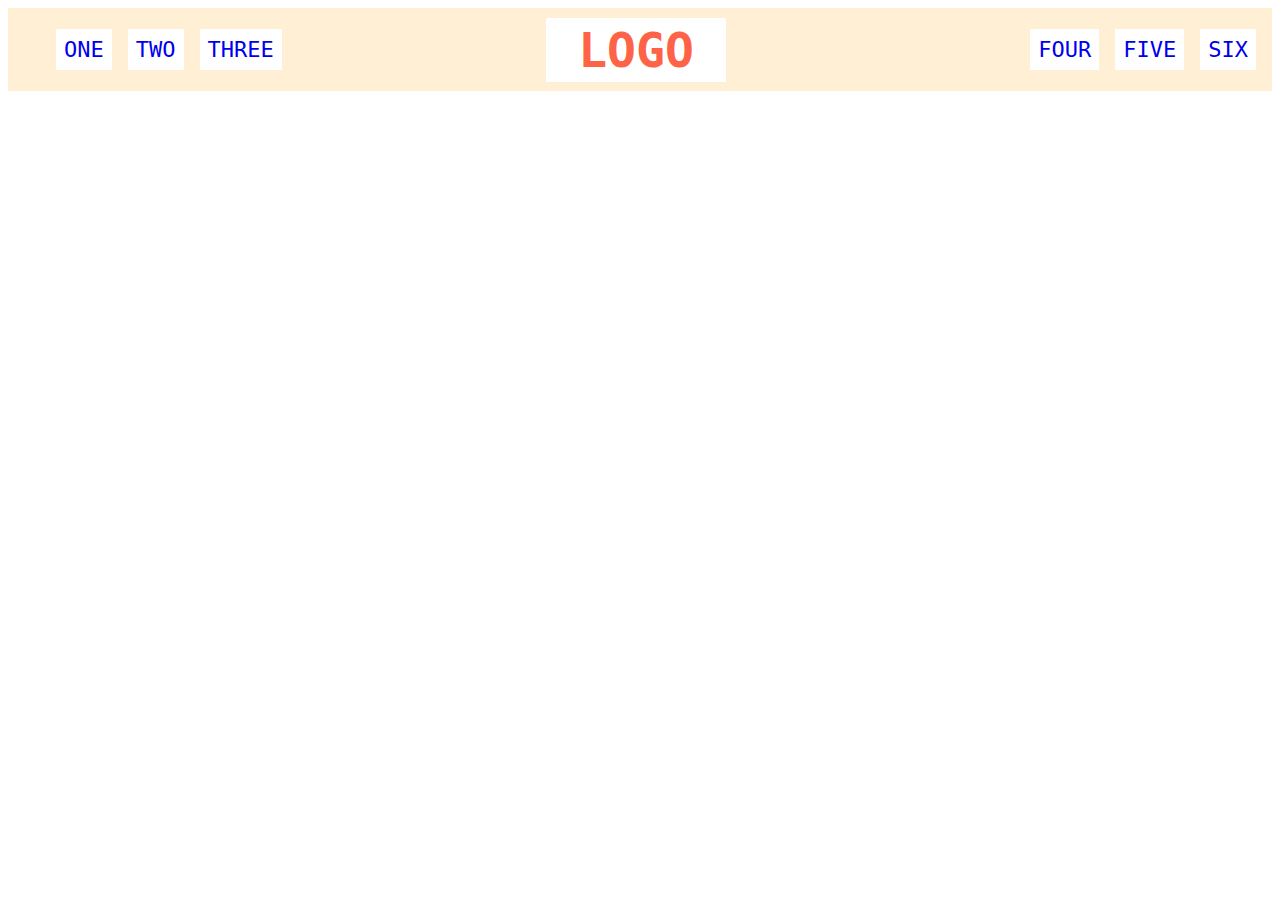
<file: flex/02-flex-header/index.html>
<!DOCTYPE html>
<html lang="en">
  <head>
    <meta charset="UTF-8">
    <meta http-equiv="X-UA-Compatible" content="IE=edge">
    <meta name="viewport" content="width=device-width, initial-scale=1.0">
    <title>Flex Header</title>
    <link rel="stylesheet" href="style.css">
  </head>
  <body>
    <div class="header">
      <div class="left-links">
        <ul class="llks">
          <li><a href="#">ONE</a></li>
          <li><a href="#">TWO</a></li>
          <li><a href="#">THREE</a></li>
        </ul>
      </div>
      <div class="logo">LOGO</div>
      <div class="right-links">
        <ul class="rlks">
          <li><a href="#">FOUR</a></li>
          <li><a href="#">FIVE</a></li>
          <li><a href="#">SIX</a></li>
        </ul>
      </div>
    </div>
  </body>
</html>
</file>
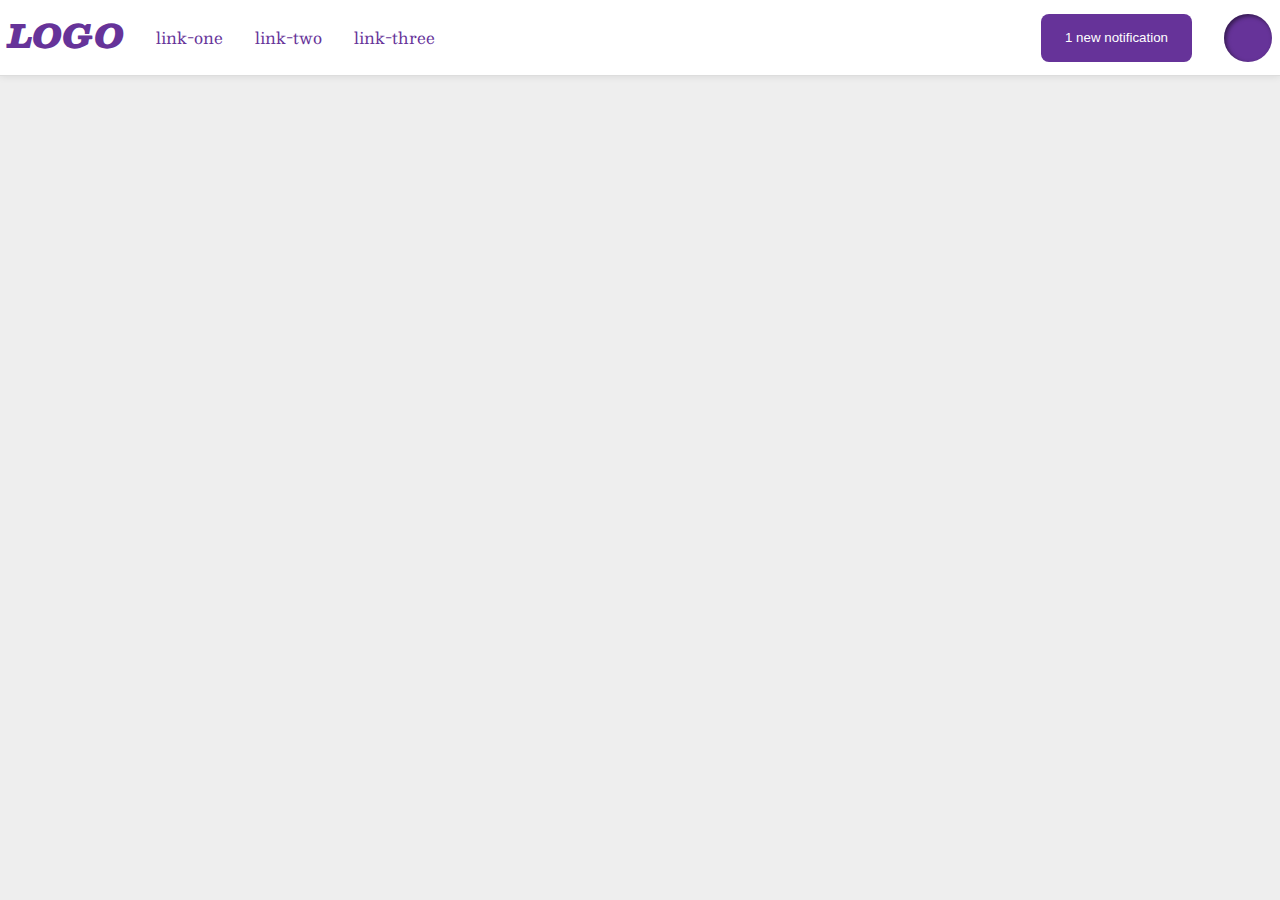
<file: flex/03-flex-header-2/index.html>
<!DOCTYPE html>
<html lang="en">
  <head>
    <meta charset="UTF-8">
    <meta http-equiv="X-UA-Compatible" content="IE=edge">
    <meta name="viewport" content="width=device-width, initial-scale=1.0">
    <title>Flex Header 2</title>
    <link rel="stylesheet" href="style.css">
  </head>
  <body>
    <div class="header">
      <div class="leftlks">
        <div class="logo">
          LOGO
        </div>
        <ul class="links">
          <li><a href="https://google.com">link-one</a></li>
          <li><a href="https://google.com">link-two</a></li>
          <li><a href="https://google.com">link-three</a></li>
        </ul>
      </div>
      <div class="rightlks">
        <button class="notifications">
          1 new notification
        </button>
        <div class="profile-image">
        </div>
      </div>
    </div>
  </body>
</html>
</file>
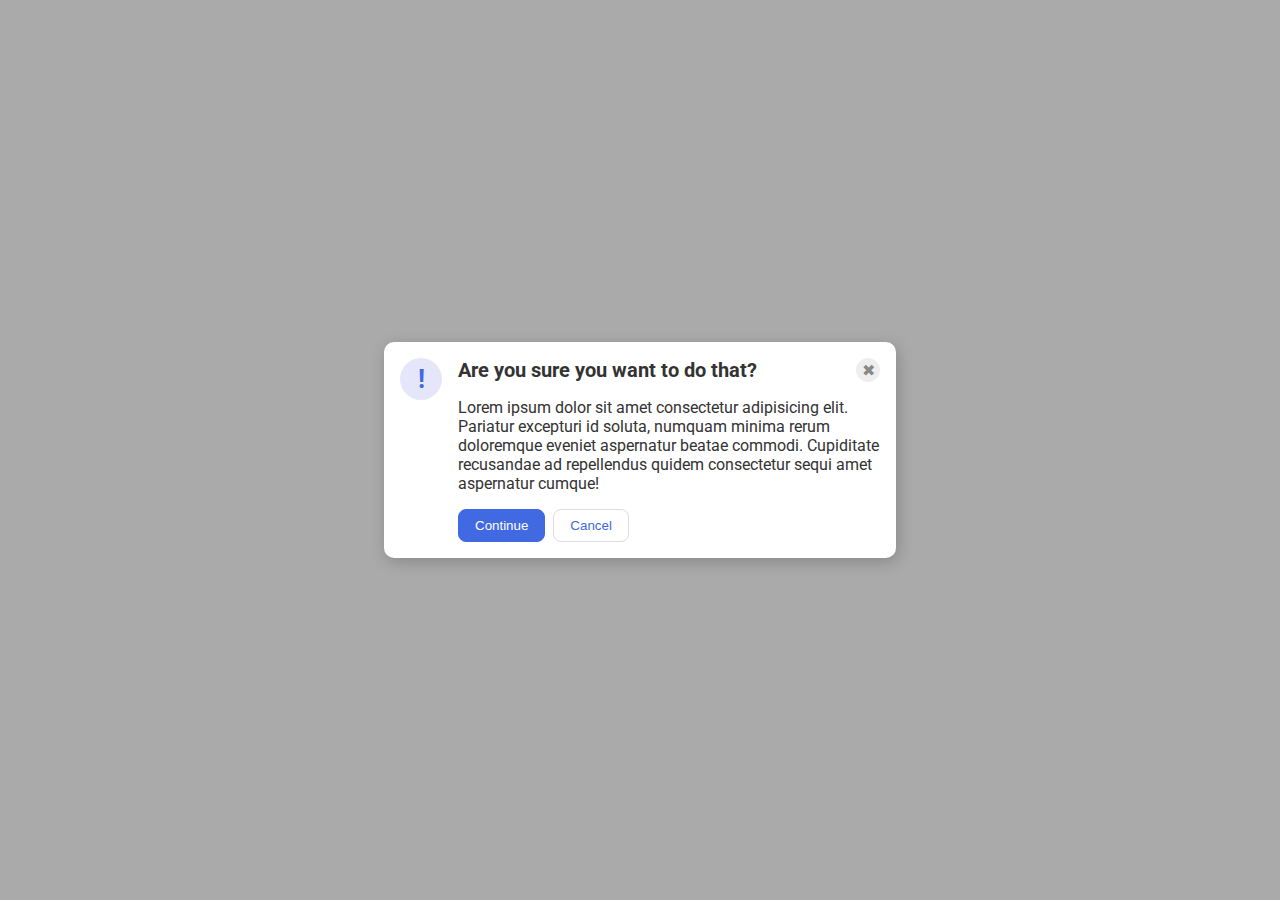
<file: flex/05-flex-modal/index.html>
<!DOCTYPE html>
<html lang="en">
  <head>
    <meta charset="UTF-8">
    <meta http-equiv="X-UA-Compatible" content="IE=edge">
    <meta name="viewport" content="width=device-width, initial-scale=1.0">
    <link rel="stylesheet" href="style.css">
    <title>Modal</title>
  </head>
  <body>
    <div class="modal">
      <div class="icon">!</div>
    
      <div class="main">  
        <div class="hex">  
          <div class="header">Are you sure you want to do that?</div>
          <button class="close-button">✖</button>
        </div>  
          
        <div class="text">Lorem ipsum dolor sit amet consectetur adipisicing elit. Pariatur excepturi id soluta, numquam minima rerum doloremque eveniet aspernatur beatae commodi. Cupiditate recusandae ad repellendus quidem consectetur sequi amet aspernatur cumque!</div>
          
        <div class="concan">
            <button class="continue">Continue</button>
            <button class="cancel">Cancel</button>
        </div>
      </div>
    </div>
  </body>
</html>
</file>
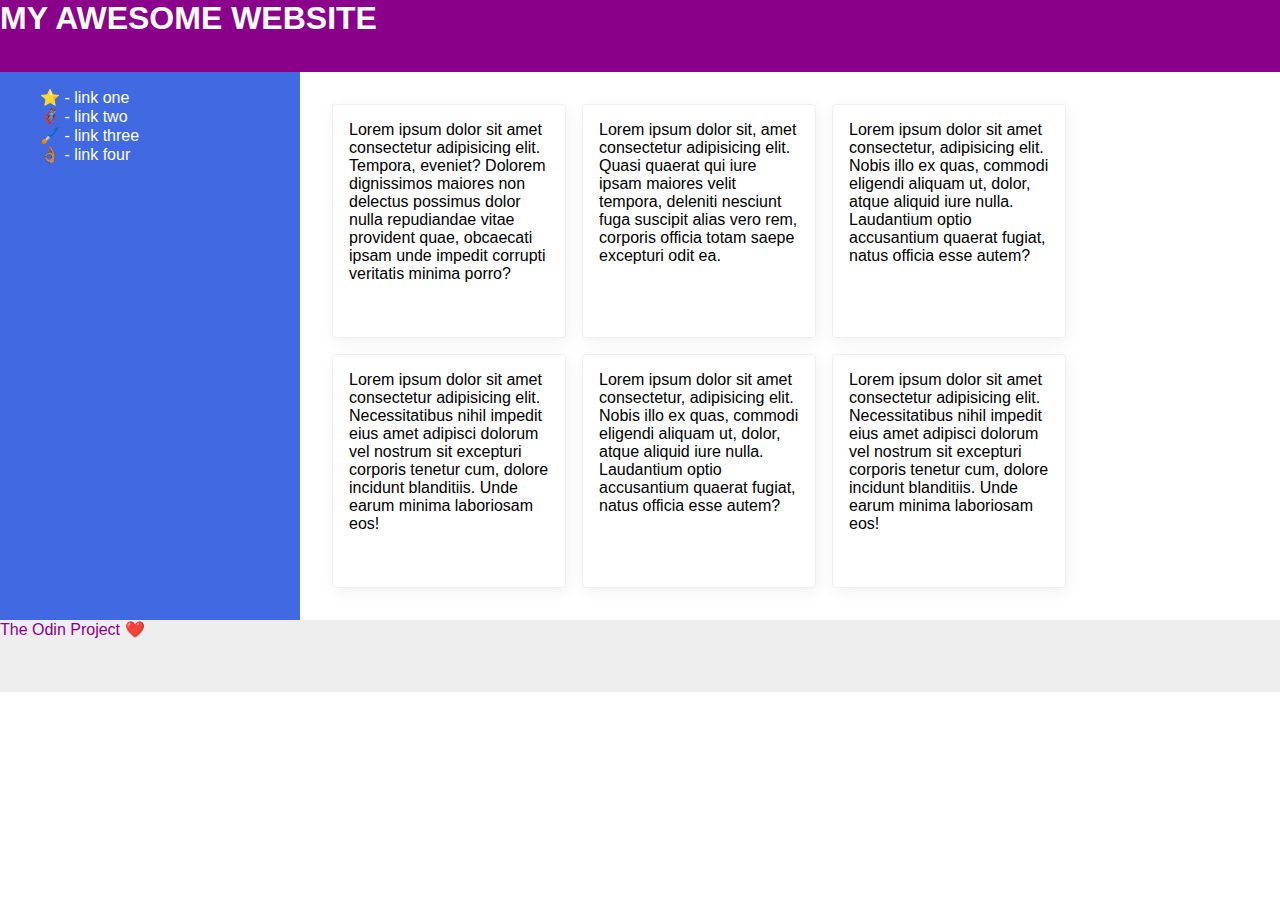
<file: flex/07-flex-layout-2/index.html>
<!DOCTYPE html>
<html lang="en">
  <head>
    <meta charset="UTF-8">
    <meta http-equiv="X-UA-Compatible" content="IE=edge">
    <meta name="viewport" content="width=device-width, initial-scale=1.0">
    <title>The Holy Grail</title>
    <link rel="stylesheet" href="style.css">
  </head>
  <body>
    <div class="header">
      MY AWESOME WEBSITE
    </div>
    <div class="content">
      <div class="sidebar">
        <ul>
          <li><a href="#">⭐ - link one</a></li>
          <li><a href="#">🦸🏽‍♂️ - link two</a></li>
          <li><a href="#">🖌️ - link three</a></li>
          <li><a href="#">👌🏽 - link four</a></li>
        </ul>
      </div>
      <div class="allcards">
        <div class="card">Lorem ipsum dolor sit amet consectetur adipisicing elit. Tempora, eveniet? Dolorem dignissimos maiores non delectus possimus dolor nulla repudiandae vitae provident quae, obcaecati ipsam unde impedit corrupti veritatis minima porro?</div>
        <div class="card">Lorem ipsum dolor sit, amet consectetur adipisicing elit. Quasi quaerat qui iure ipsam maiores velit tempora, deleniti nesciunt fuga suscipit alias vero rem, corporis officia totam saepe excepturi odit ea.</div>
        <div class="card">Lorem ipsum dolor sit amet consectetur, adipisicing elit. Nobis illo ex quas, commodi eligendi aliquam ut, dolor, atque aliquid iure nulla. Laudantium optio accusantium quaerat fugiat, natus officia esse autem?</div>
        <div class="card">Lorem ipsum dolor sit amet consectetur adipisicing elit. Necessitatibus nihil impedit eius amet adipisci dolorum vel nostrum sit excepturi corporis tenetur cum, dolore incidunt blanditiis. Unde earum minima laboriosam eos!</div>
        <div class="card">Lorem ipsum dolor sit amet consectetur, adipisicing elit. Nobis illo ex quas, commodi eligendi aliquam ut, dolor, atque aliquid iure nulla. Laudantium optio accusantium quaerat fugiat, natus officia esse autem?</div>
        <div class="card">Lorem ipsum dolor sit amet consectetur adipisicing elit. Necessitatibus nihil impedit eius amet adipisci dolorum vel nostrum sit excepturi corporis tenetur cum, dolore incidunt blanditiis. Unde earum minima laboriosam eos!</div>
      </div>
    </div>  
    <div class="footer">
      The Odin Project ❤️
    </div>
  </body>
</html>
</file>
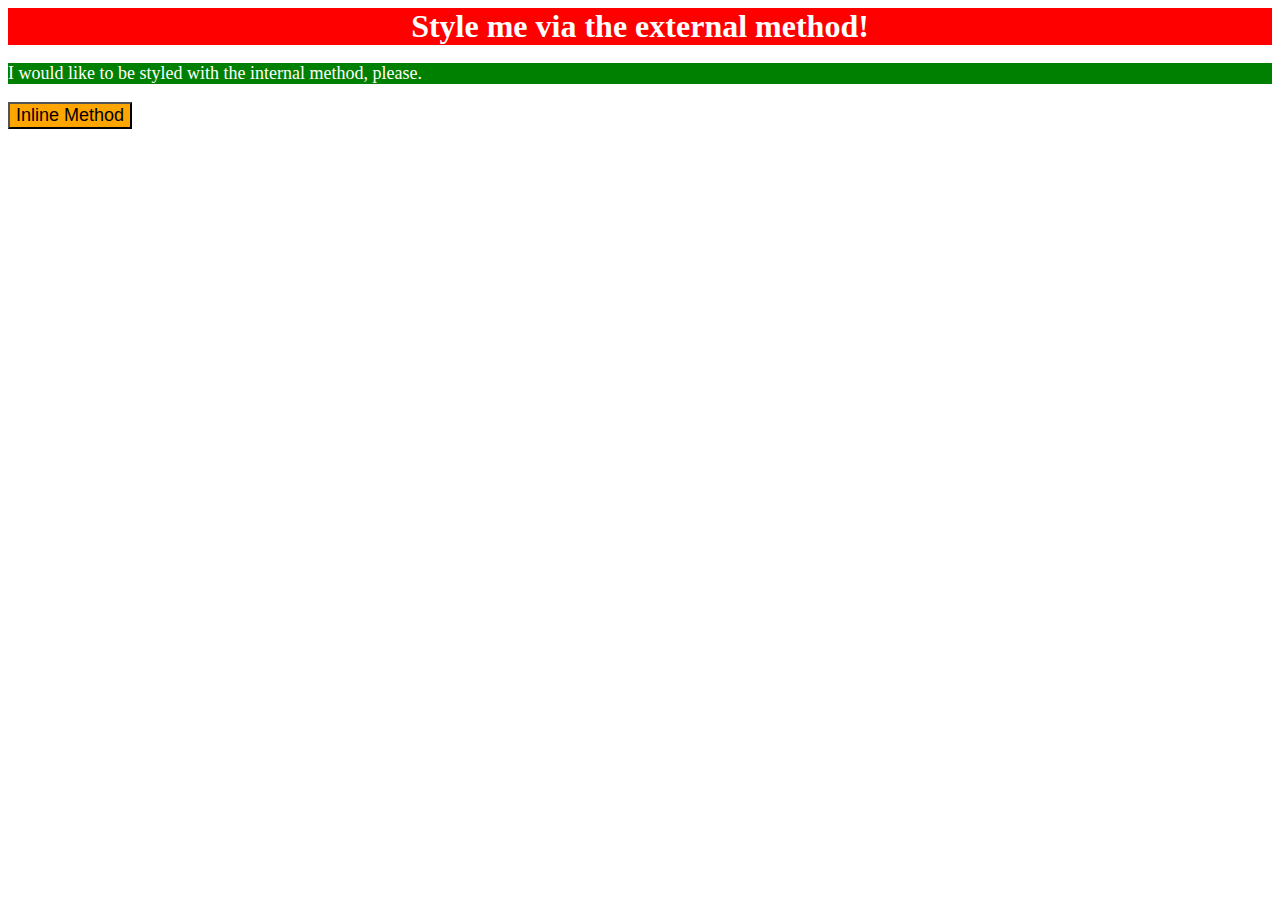
<file: foundations/01-css-methods/index.html>
<!DOCTYPE html>
<html lang="en">
  <head>
    <meta charset="UTF-8">
    <meta http-equiv="X-UA-Compatible" content="IE=edge">
    <meta name="viewport" content="width=device-width, initial-scale=1.0">
    <title>Methods for Adding CSS</title>
    <link rel="stylesheet" href="styles.css">
    <style>
      p {
        background-color: green;
        color: white;
        font-size: 18px;
      }
    </style>
  </head>
  <body>
    <div>Style me via the external method!</div>
    <p>I would like to be styled with the internal method, please.</p>
    <button style="font-size: 18px; background-color: orange;">Inline Method</button>
  </body>
</html>
</file>
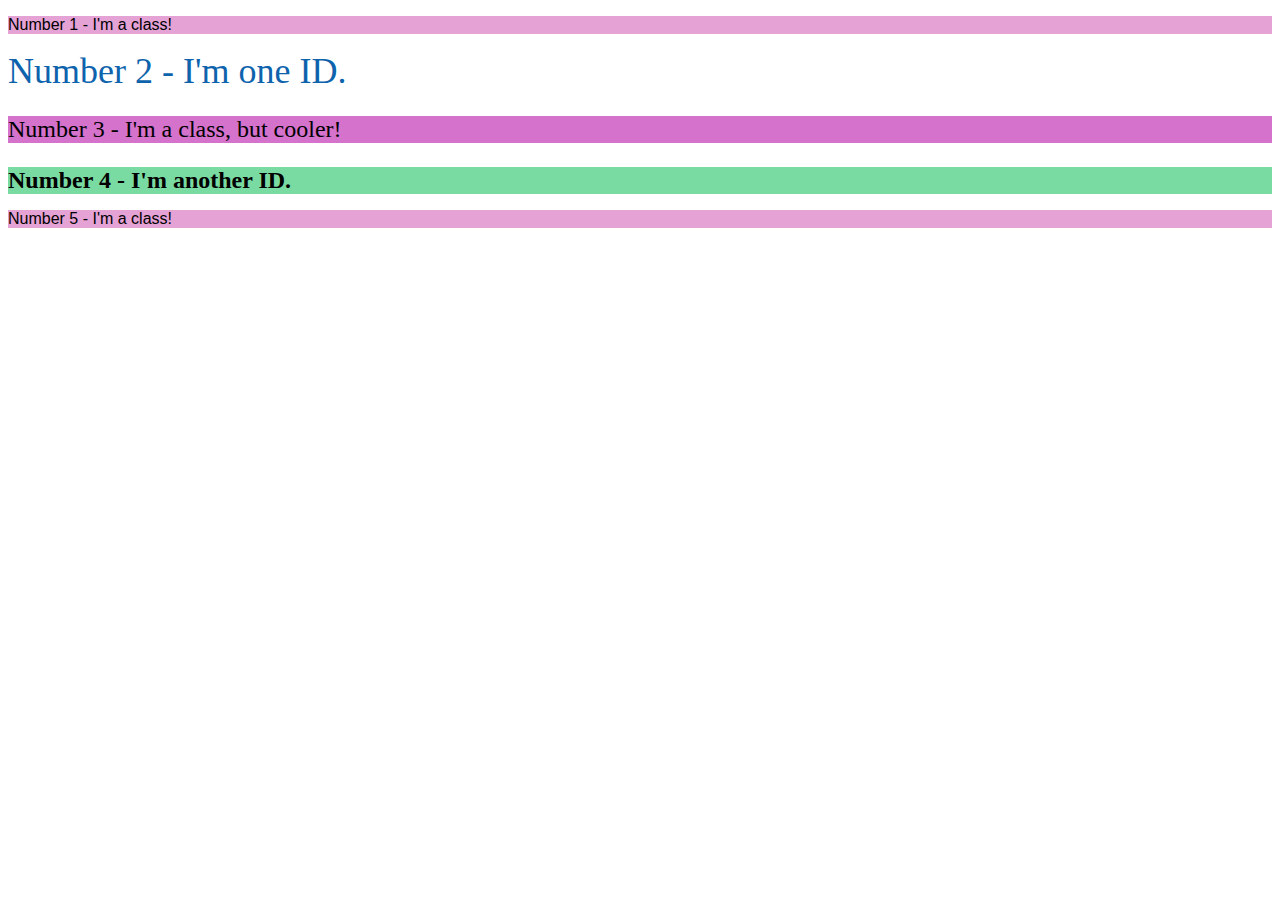
<file: foundations/02-class-id-selectors/index.html>
<!DOCTYPE html>
<html lang="en">
  <head>
    <meta charset="UTF-8">
    <meta http-equiv="X-UA-Compatible" content="IE=edge">
    <meta name="viewport" content="width=device-width, initial-scale=1.0">
    <title>Class and ID Selectors</title>
    <link rel="stylesheet" href="style.css">
  </head>
  <body>
    <p class="poop">Number 1 - I'm a class!</p>
    <div id="duke">Number 2 - I'm one ID.</div>
    <p class="cooler">Number 3 - I'm a class, but cooler!</p>
    <div id="secduke">Number 4 - I'm another ID.</div>
    <p class="poop">Number 5 - I'm a class!</p>
  </body>
</html>
</file>
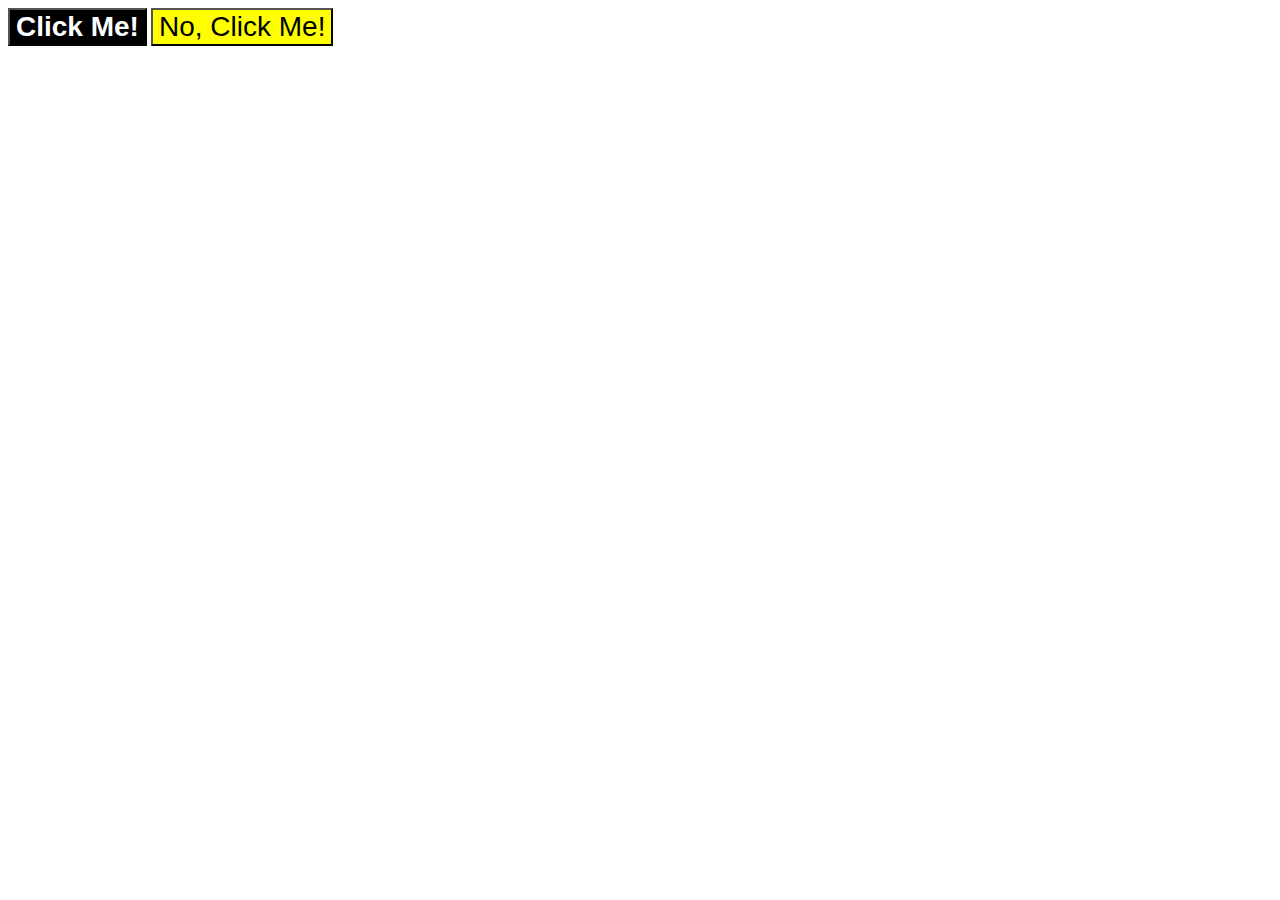
<file: foundations/03-grouping-selectors/index.html>
<!DOCTYPE html>
<html lang="en">
  <head>
    <meta charset="UTF-8">
    <meta http-equiv="X-UA-Compatible" content="IE=edge">
    <meta name="viewport" content="width=device-width, initial-scale=1.0">
    <title>Grouping Selectors</title>
    <link rel="stylesheet" href="style.css">
  </head>
  <body>
    <button class="black">Click Me!</button>
    <button class="yellow">No, Click Me!</button>
  </body>
</html>
</file>
<file: flex/02-flex-header/style.css>
.header  {
  font-family: monospace;
  background: papayawhip;
  display: flex;
  align-items: center;
  justify-content: space-between;
  padding: 8px;
  padding-left: 0px;
}

.logo {
  font-size: 48px;
  font-weight: 900;
  color: tomato;
  background: white;
  padding: 4px 32px;
}

ul {
  /* this removes the dots on the list items*/
  list-style-type: none;
}

a {
  font-size: 22px;
  background: white;
  padding: 8px;
  /* this removes the line under the links */
  text-decoration: none;
}

.llks {
  display: flex;
  align-items: center;
}

.rlks {
  display: flex;
  align-items: center;
}

li {
  margin: 8px;
}
</file>
<file: flex/03-flex-header-2/style.css>
/* this is some magical font-importing.  
you'll learn about it later. */
@import url('https://fonts.googleapis.com/css2?family=Besley:ital,wght@0,400;1,900&display=swap');

body {
  margin: 0;
  background: #eee;
  font-family: Besley, serif;
}

.header {
  background: white;
  border-bottom: 1px solid #ddd;
  box-shadow: 0 0 8px rgba(0,0,0,.1);
  display: flex;
  align-items: center;
  padding: 8px;
  justify-content: space-between;
}

.profile-image {
  background: rebeccapurple;
  box-shadow: inset 2px 2px 4px rgba(0,0,0,.5);
  border-radius: 50%;
  width: 48px;
  height: 48px;
  margin-left: 16px;
}

.logo {
  color: rebeccapurple;
  font-size: 32px;
  font-weight: 900;
  font-style: italic;
  margin-right: 16px;
}

button {
  border: none;
  border-radius: 8px;
  background: rebeccapurple;
  color: white;
  padding: 8px 24px;
  margin-right: 16px;
}

a {
  /* this removes the line under our links */
  text-decoration: none;
  color: rebeccapurple;
}

ul {
  list-style-type: none;
  display: flex;
}

.links {
  display: flex;
  padding-left: 0px;
}

.leftlks {
  display: flex;
  justify-content: flex-start;
}

.rightlks {
  display: flex;
  justify-content: flex-end;
}

li {
  margin-left: 16px;
  margin-right: 16px;
}
</file>
<file: flex/05-flex-modal/style.css>
@import url('https://fonts.googleapis.com/css2?family=Roboto:wght@400;700&display=swap');

html, body {
  height: 100%;
}

body {
  font-family: Roboto, sans-serif;
  margin: 0;
  background: #aaa;
  color: #333;
  /* I'll give you this one for free lol */
  display: flex;
  align-items: center;
  justify-content: center;
}

.modal {
  background: white;
  width: 480px;
  border-radius: 10px;
  box-shadow: 2px 4px 16px rgba(0,0,0,.2);
  display: flex;
  padding: 16px;
  gap: 16px;
}

.icon {
  color: royalblue;
  font-size: 26px;
  font-weight: 700;
  background: lavender;
  width: 42px;
  height: 42px;
  border-radius: 50%;
  display: flex;
  align-items: center;
  justify-content: center;
  flex: none;
}

.close-button {
  background: #eee;
  border-radius: 50%;
  color: #888;
  font-weight: 400;
  font-size: 16px;
  height: 24px;
  width: 24px;
  display: flex;
  align-items: center;
  justify-content: center;
  border: 1px solid #eee;
  padding: 0;
}

button {
  cursor: pointer;
  padding: 8px 16px;
  border-radius: 8px;
}

button.continue {
  background: royalblue;
  border: 1px solid royalblue;
  color: white;
  margin-right: 4px;
}

button.cancel {
  background: white;
  border: 1px solid #ddd;
  color: royalblue;
  margin-left: 4px;
}

.main {
  display: flex;
  flex-direction: column;
  gap: 16px;
}

.hex {
  display: flex;
  justify-content: space-between;
}

.concan {
  display: flex;
}

.header {
  font-weight: bold;
  font-size: 20px;
}
</file>
<file: flex/07-flex-layout-2/style.css>
body {
  font-family: -apple-system, BlinkMacSystemFont, 'Segoe UI', Roboto, Oxygen, Ubuntu, Cantarell, 'Open Sans', 'Helvetica Neue', sans-serif;
  margin: 0;
  min-height: 100vh;
  display: flex;
  flex-direction: column;
}

.header {
  height: 72px;
  background: darkmagenta;
  color: white;
  font-size: 32px;
  font-weight: 900; 
}

.footer {
  height: 72px;
  background: #eee;
  color: darkmagenta;
}

.sidebar {
  width: 300px;
  background: royalblue;
  box-sizing: border-box;
  flex-shrink: 0;
  width: 300px;
}

.card {
  border: 1px solid #eee;
  box-shadow: 2px 4px 16px rgba(0,0,0,.06);
  border-radius: 4px;
  width: 200px;
  height: 200px;
  padding: 16px;
}

.content {
  display: flex;
}

.allcards {
  display: flex;
  flex-wrap: wrap;
  gap: 16px;
  padding: 32px;
}

ul {
  list-style-type: none;
}

a {
  text-decoration: none;
  color: white;
}
</file>
<file: foundations/01-css-methods/styles.css>
/* comment */

div {
    background-color: red;
    color: white;
    font-size: 32px;
    text-align: center;
    font-weight: bold;
}
</file>
<file: foundations/02-class-id-selectors/style.css>
.poop {
    background-color: rgb(229, 162, 213);
    font-family: Verdana, DejaVu, sans-serif;
}

.cooler {
    font-size: 24px;
    background-color: rgb(212, 114, 204);
}

#duke {
    color: rgb(14, 99, 173);
    font-size: 36px;
}

#secduke {
    background-color: rgb(121, 219, 162);
    font-size: 24px;
    font-weight: bold;
}
</file>
<file: foundations/03-grouping-selectors/style.css>
.black {
    background-color: black;
    color: white;
    font-weight: bold;
}

.yellow {
    background-color: yellow;
}

.yellow,
.black {
    font-size: 28px;
    font-family: Helvetica, Times New Roman, sans-serif;
}
</file>
